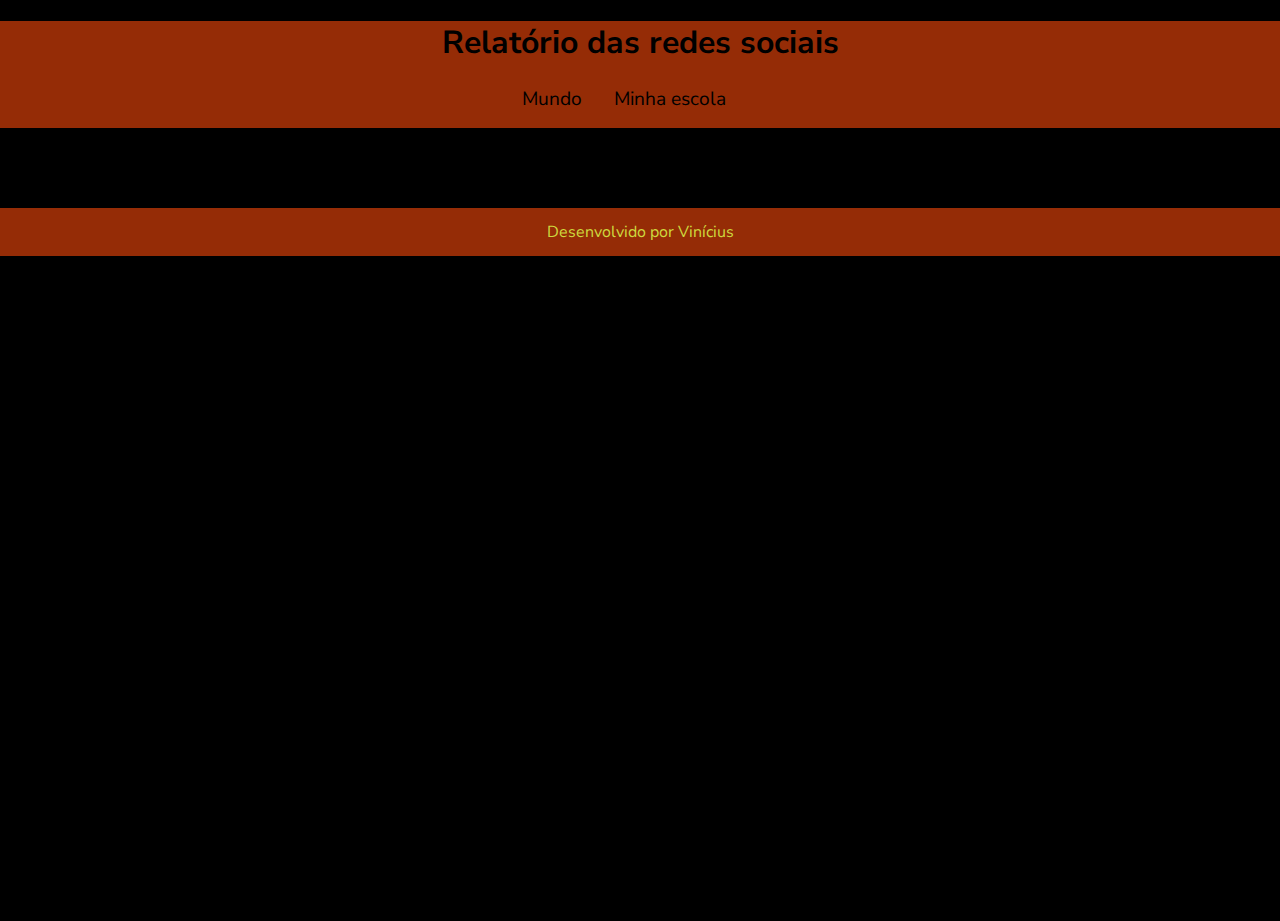
<file: minha-escola.html>
<!DOCTYPE html>
<html lang="pt-br">
<head>
    <meta charset="UTF-8">
    <meta name="viewport" content="width=device-width, initial-scale=1.0">
    <title>Redes Sociais - Minha escola</title>
    <link rel="stylesheet" href="style.css">
    <script src="https://cdn.plot.ly/plotly-2.27.0.min.js" charset="utf-8"></script>
</head>
<body>
    <header>
        <h1>Relatório das redes sociais</h1>
        <nav>
            <a href="index.html">Mundo</a>
            <a href="minha-escola.html">Minha escola</a>
        </nav>
    </header>
    <main class="graficos-section">
        <section id="graficos-container" class="graficos-container">
            <!-- crie os gráficos/texto aqui -->
        </section>
    </main>
    <footer>
        <p>Desenvolvido por Vinícius</p>
    </footer>
    <script type="module" src="graficos/common.js"></script>
    <script type="module" src="graficos/redesSociaisMinhaEscola.js"></script>
</body>
</html>
</file>
<file: style.css>
@import url('https://fonts.googleapis.com/css2?family=Nunito+Sans:ital,opsz,wght@0,6..12,200..1000;1,6..12,200..1000&display=swap');

:root {
    --bg-color: #000000;
    --primary-color: #952c06;
    --secondary-color: #ced83e;
    --font: "Nunito Sans", sans-serif;
}

body {
    background-color: var(--bg-color);
    color: var(--primary-color);
    font-family: var(--font);
    height: 100vh;
    margin: 0;
}

header {
    background-color: var(--primary-color);
    text-align: center;
    padding: px;
}

h1 {
    font-size: 2rem;
    color: var(--bg-color);
    font-weight: 700;
}

nav {
    display: flex;
    justify-content: center;
    font-weight: 400;
}

nav a {
    text-decoration: none;
    color: var(--bg-color);
    margin: 0 2rem 1rem 0rem;
    font-size: 1.2rem;
}

nav a:hover {
    text-decoration: underline;
    transform: scale(0.90);
    transition: transform 0.1s;
}

.graficos-container {
    margin: 5rem;
}

.grafico {
    margin-top: 3rem;
}

.graficos-container__texto {
    font-size: 1.3rem;
    text-align: center;
    padding: 2rem;
    border: var(--secondary-color) solid 2px;
}

span {
    font-weight: bold;
    color: var(--secondary-color);
}

footer {
    display: flex;
    align-items: center;
    justify-content: center;
    background-color: var(--primary-color);
    color: var(--bg-color);
    width: 100%;
    height: 3rem;
    margin-top: 2rem;
}

footer p {
    color: var(--secondary-color);
    font-weight: 400;
}
</file>
